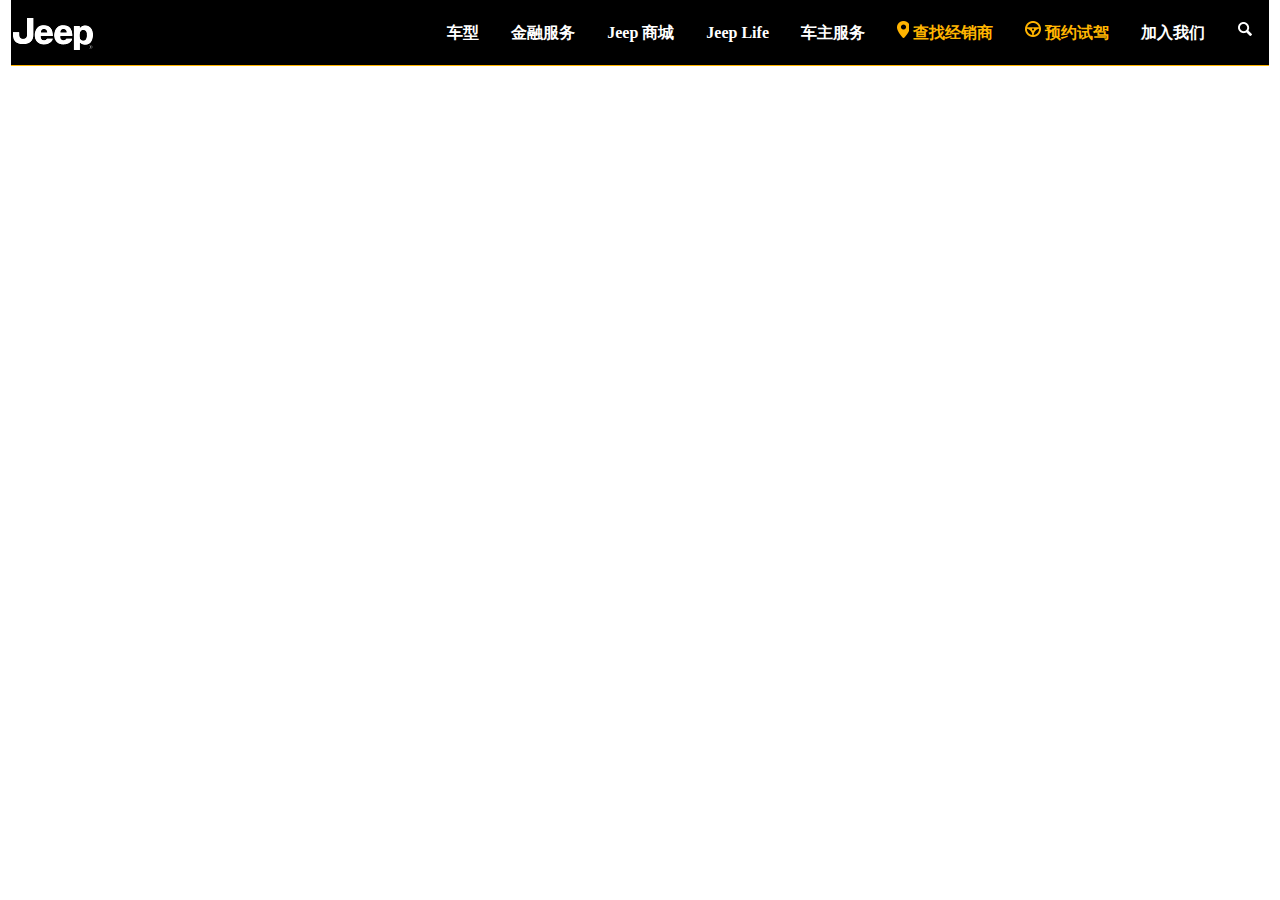
<file: 01/carservice1/JEEP/head.html>
<!DOCTYPE html>
<html lang="en">
<head>
    <meta charset="UTF-8">
    <title>Jeep，专业SUV制造者</title>
    <link rel="stylesheet" href="headCSS/base.css">
    <link rel="stylesheet" href="headCSS/head.css">
    <link rel="stylesheet" href="headCSS/hideBox.css">
    <script type="text/javascript" src="headJS/jquery-1.12.4.js"></script>
    <script type="text/javascript" src="headJS/hideBox.js"></script>
</head>
<body>
<!--头部部分-->
<div class="headBox">
    <div class="head w clearFix">
        <!--左边logo-->
        <div class="leftLogo">
            <a href="">
                <span></span>
            </a>
        </div>
        <!--右边导航-->
        <div class="rightNav">
            <ul>
                <li class="li03"><a href="">车型</a></li>
                <li class="li04"><a href="">金融服务</a></li>
                <li class="li05"><a href="">Jeep 商城</a></li>
                <li class="li06"><a href="">Jeep Life</a></li>
                <li class="li07"><a href="">车主服务</a></li>
                <li class="li01"><a href="">
                    <i></i>
                    <span>查找经销商</span>
                </a>
                </li>
                <li class="li02">
                    <a href="">
                        <i></i>
                        <span>预约试驾</span>
                    </a>
                </li>
                <li class="li08"><a href="">加入我们</a></li>
                <li class="li09"><a href=""></a></li>
            </ul>
        </div>
    </div>
<!--</div>-->

<!--隐藏部分-->
<div class="hide w clearFix">
<div class="hideBox">
    <div class="carStyle">
        <ul>
            <li>
                <a href=""><img src="images/nav10.jpg" alt=""></a>
                <div class="hide1">
                    <h1>进口全新大切洛基</h1>
                    <p>专业级豪华SUV</p>
                    <p>￥55.9万起</p>
                </div>
                <div class="hide2">
                    <a href=""></a>
                    <i></i>
                    <a href=""></a>
                </div>
            </li>
            <li>
                <a href=""><img src="images/nav14.jpg" alt=""></a>
                <div class="hide1">
                    <h1>进口全新自由光</h1>
                    <p>专业级城市SUV</p>
                    <p>￥20.98万起</p>
                </div>
                <div class="hide2">
                    <a href=""></a>
                    <i></i>
                    <a href=""></a>
                </div>
            </li>
            <li>
                <a href=""><img src="images/nav12.jpg" alt=""></a>
                <div class="hide1">
                    <h1>进口牧马人</h1>
                    <p>专业级进口四驱</p>
                    <p>￥42.95万起</p>
                </div>
                <div class="hide2">
                    <a href=""></a>
                    <i></i>
                    <a href=""></a>
                </div>
            </li>
            <li>
                <a href=""><img src="images/nav16.jpg" alt=""></a>
                <div class="hide1">
                    <h1>进口自由光</h1>
                    <p>专业级城市SUV</p>
                    <p>￥37.59万起</p>
                </div>
                <div class="hide2">
                    <a href=""></a>
                    <i></i>
                    <a href=""></a>
                </div>
            </li>
            <li>
                <a href=""><img src="images/nav18.jpg" alt=""></a>
                <div class="hide1">
                    <h1>进口自由侠</h1>
                    <p>专业级T动能SUV</p>
                    <p>￥14.18万起</p>
                </div>
                <div class="hide2">
                    <a href=""></a>
                    <i></i>
                    <a href=""></a>
                </div>
            </li>
            <li>
                <a href=""><img src="images/nav20.jpg" alt=""></a>
                <div class="hide1">
                    <h1>75周年致敬版</h1>
                    <p>四款独一无二的JEEP</p>
                    <p>即将上市</p>
                </div>
                <div class="hide2">
                    <a href=""></a>
                    <i></i>
                    <a href=""></a>
                </div>
            </li>
        </ul>
    </div>
</div>
<div class="mService">
    <ul>
        <li><a href="">自由享金融</a></li>
        <li><a href="">自由享置换</a></li>
        <li><a href="">金融计算器</a></li>
    </ul>
</div>
 <div class="lService">
        <ul>
            <li><a href="">探享俱乐部</a></li>
            <li><a href="">品牌介绍</a></li>
            <li><a href="">新闻资讯</a></li>
            <li><a href="">最新活动</a></li>
        </ul>
    </div>
 <div class="carService">
        <ul>
            <li><a href="">全境界服务简介</a></li>
            <li><a href="">24小时全路况救援</a></li>
            <li><a href="">出行管家服务</a></li>
            <li><a href="">辰星守候服务</a></li>
            <li><a href="">"汽车三包"服务</a></li>
            <li><a href="">安全驾驶培训</a></li>
            <li><a href="">车架号查询</a></li>
            <li><a href="">车主认证</a></li>
        </ul>
    </div>
 <div class="joinService">
        <ul>
            <li><a href="">招聘信息</a></li>
            <li><a href="">申请经销商</a></li>
        </ul>
    </div>
 <div class="serService">
     <input type="text" value="全新自由光" class="inp1">
     <input type="button" value="搜索" class="inp2">
    </div>
</div>
    </div>
</body>
</html>
</file>
<file: 01/carservice1/JEEP/headCSS/base.css>
@charset "UTF-8";
/*CSS初始化*/
body,p,div,h1,h2,h3,h4,h5,h6,ul,ol,dl,li,dt,dd {
    font-size: 12px;
    font-family: "宋体";
    color: #333333;
    margin: 0;
    padding: 0;
    list-style: none;
}
a {
    text-decoration: none;
    color: #333333;
    font-weight: 700;
}
a:hover {
    color: #B61D1D;
}
input,img {
    margin: 0;
    padding: 0;
    border: 0 none;
    outline-style: none;
}
/*版心*/
.w {
    width: 1258px;
    margin: 0 auto;
}
/*清除浮动*/
.clearfix:after{
    content: " ";
    height: 0;
    line-height: 0;
    clear: both;
    display: block;
    visibility: hidden;
}
.clearfix {
    zoom: 1;  /* 针对IE浏览器设置*/
}
i,s{
    font-style: normal;
    text-decoration: none;
}
.public-color {
    color: #B1191A;
}
</file>
<file: 01/carservice1/JEEP/headCSS/head.css>
@charset "UTF-8";
/*头部部分*/
.head{
    height: 65px;
    background-color: #000000;
    border-bottom: 1px solid #FFB500;
}

/*左边logo*/
.leftLogo{
    /*height: 47px;*/
    /*width: 80px;*/
}
.leftLogo span{
    float: left;
    display:inline-block;
    height: 40px;
    width: 82px;
    background: url("../images/headnav.png") no-repeat -81px -11px;
    margin-top: 13px;
}

/*右侧导航*/
.rightNav ul{
    float: right;
    text-align: center;
}
.rightNav li{
    height: 65px;
    float: left;
    padding-left: 16px;
    padding-right: 16px;
    line-height: 65px;
}
.rightNav li a{
    color: #ffffff;
    font-size: 16px;
}
.rightNav .li01 i{
    width: 12px;
    height: 17px;
    display: inline-block;
    background-image: url(../images/nav02.png);
}
.rightNav .li02 i{
    width: 16px;
    height: 17px;
    display: inline-block;
    background-image: url(../images/nav03.png);
}
.rightNav .li01 span{
     color: #FFB500;
 }
.rightNav .li02 span{
    color: #FFB500;
}
.rightNav ul .li03:hover{
    background-color: #FFB500;
}
.rightNav ul .li04:hover{
    background-color: #FFB500;
}
.rightNav ul .li05:hover{
    background-color: #FFB500;
}
.rightNav ul .li06:hover{
    background-color: #FFB500;
}
.rightNav ul .li07:hover{
    background-color: #FFB500;
}
.rightNav ul .li08:hover{
    background-color: #FFB500;
}
.rightNav ul .li09 a{
    display: inline-block;
    width: 16px;
    height: 16px;
    background: url(../images/headnav.png) no-repeat -1234px -24px;
}
.rightNav ul .li09:hover{
    background-color: #FFB500;
}
.rightNav li a:hover{
    color: #000000;
}
</file>
<file: 01/carservice1/JEEP/headCSS/hideBox.css>
@charset "UTF-8";
.hideBox{
    width: 1033px;
    margin: 0 auto;
    background-color: red;
}
.hideBox .carStyle{
    display: none;
}
.hideBox li{
    width: 341px;
    height: 265px;
    background-color: pink;
    float: left;
}
.hideBox li .hide1{
    height: 81px;
    text-align: center;
    line-height: 24px;
}
.hideBox li .hide2{
    height: 40px;
    background-color: black;
}
.mService{
    width: 209px;
    height: 160px;
    background-color: #1F2124;
    /*opacity: .2;*/
    margin-left: 450px;
    display: none;
}
.mService li{
    line-height: 53px;
    text-align: center;
    cursor: pointer;
}
.mService li a{
    color: white;
}
.mService li:hover{
    background-color: #FFB500;
}
.lService{
    width: 209px;
    /*height: 160px;*/
    background-color: #1F2124;
    /*opacity: .2;*/
    margin-left: 653px;
    display: none;
}
.lService li{
    line-height: 53px;
    text-align: center;
    cursor: pointer;
}
.lService li a{
    color: white;
}
.lService li:hover{
    background-color: #FFB500;
}
.carService{
     width: 209px;
     background-color: #1F2124;
     margin-left: 760px;
     display: none;
 }
.carService li{
    line-height: 53px;
    text-align: center;
    cursor: pointer;
}
.carService li a{
    color: white;
}
.carService li:hover{
    background-color: #FFB500;
}
.joinService{
    width: 209px;
    background-color: #1F2124;
    margin-left: 1000px;
    display: none;
}
.joinService li{
    line-height: 53px;
    text-align: center;
    cursor: pointer;
}
.joinService li a{
    color: white;
}
.joinService li:hover{
    background-color: #FFB500;
}
.serService{
    width: 240px;
    height: 80px;
    background-color: #1F2124;
    margin-left: 1003px;
    padding-left: 15px;
    display: none;
}
.serService input{
    border: 1px solid #ffffff;
    height: 30px;
    display: inline-block;
    margin-top: 20px;
    /*margin-left: 10px;*/
}
.serService .inp1{
    float: left;
}
.serService .inp2{
    float: left;
    height: 32px;
    background-color: #FFB500;
    cursor: pointer;
}
</file>
